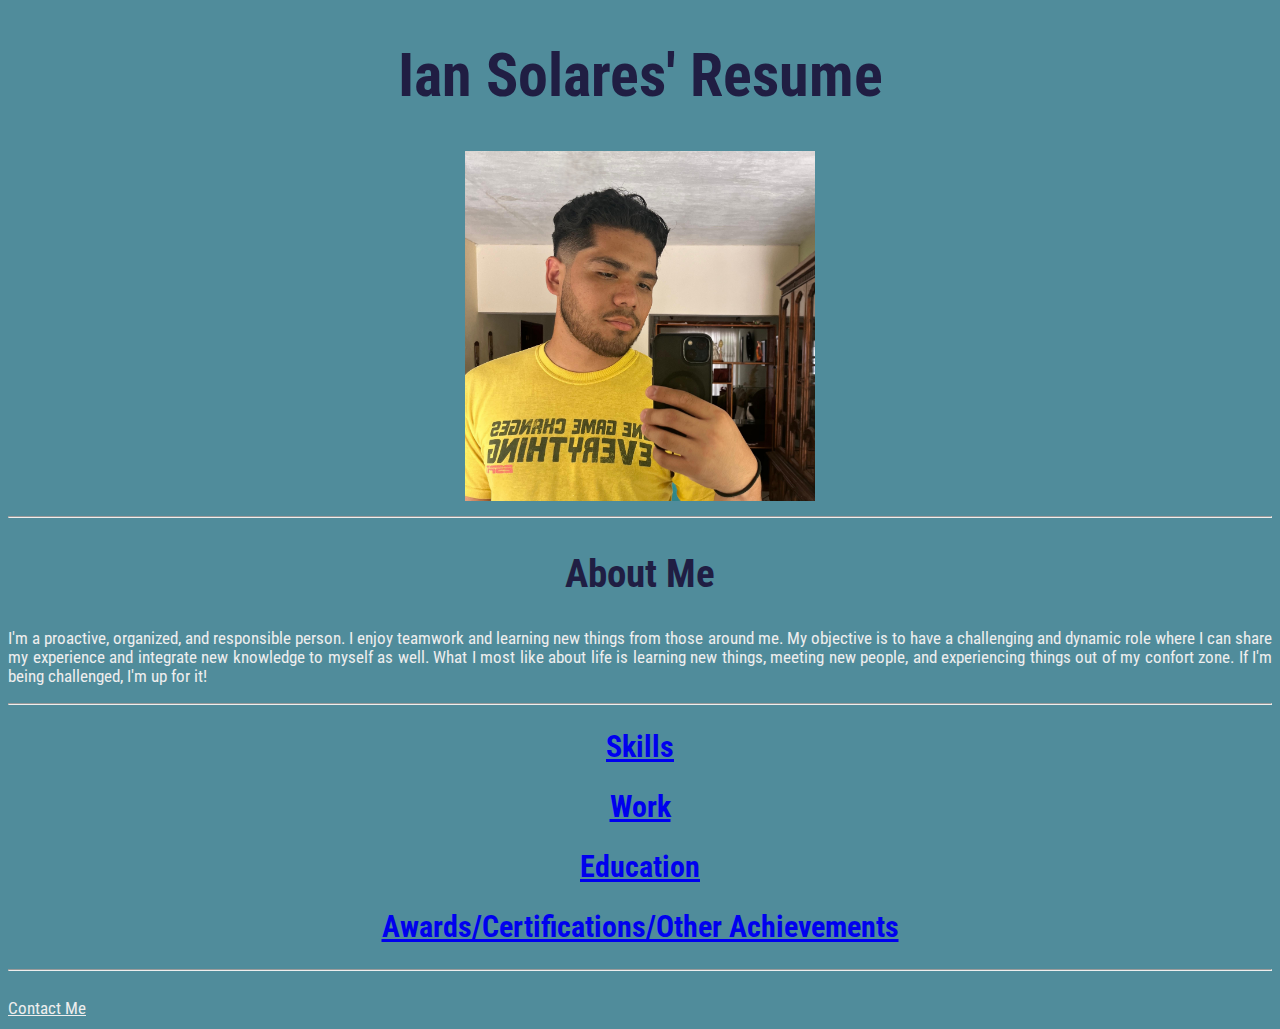
<file: index.html>
<!DOCTYPE html>
<html lang="en">
    <head>
        <meta charset="UTF-8">
        <title>My Resume</title>
        <link 
            rel="stylesheet"
            href="./Assets/styles.css"
        />
        <link rel="preconnect" href="https://fonts.googleapis.com">
        <link rel="preconnect" href="https://fonts.gstatic.com" crossorigin>
        <link href="https://fonts.googleapis.com/css2?family=Roboto+Condensed:wght@500&display=swap" rel="stylesheet">
    </head>

    <body>
        <h1 id="mainTitle">Ian Solares' Resume</h1>
        <img id="profilePicture" class="center" src="./Assets/Images/Ian New.jpg"/>
        <hr />

        <h2 subtitle>About Me</h2>
            <p class="text">I'm a proactive, organized, and responsible person. I enjoy teamwork and learning new things from those around me.
                My objective is to have a challenging and dynamic role where I can share my experience and integrate new knowledge to myself as well.
                What I most like about life is learning new things, meeting new people, and experiencing things out of my confort zone.
                If I'm being challenged, I'm up for it!</p>
        <hr />
        
        <h2><a href="./Public/skills.html">Skills</a></h2>

        <h2><a href="./Public/work.html">Work</a></h2>

        <h2><a href="./Public/education.html">Education</a></h2>

        <h2><a href="./Public/awards.html">Awards/Certifications/Other Achievements</a></h2>

        <hr />

        <a class="text" href="mailto:iaansolares@gmail.com">Contact Me</a>
    </body>
</html>
</file>
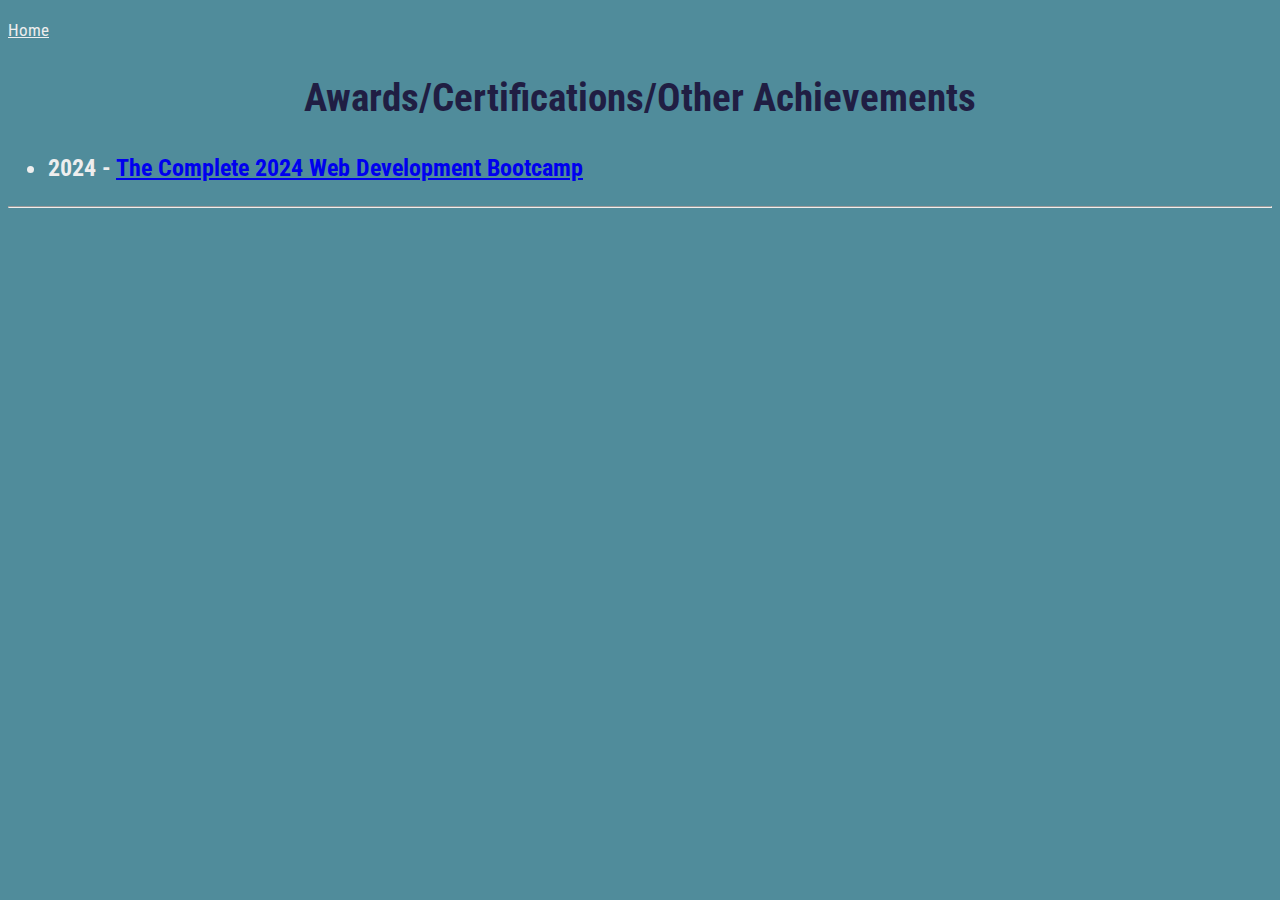
<file: Public/awards.html>
<!DOCTYPE html>
<html lang="en">
    <head>
        <meta charset="UTF-8">
        <title>Certifications</title>
        <link 
            rel="stylesheet"
            href="../Assets/styles.css"
        />
        <link rel="preconnect" href="https://fonts.googleapis.com">
        <link rel="preconnect" href="https://fonts.gstatic.com" crossorigin>
        <link href="https://fonts.googleapis.com/css2?family=Roboto+Condensed:wght@500&display=swap" rel="stylesheet">
    </head>

    <body>
        <a href="../index.html" class="text">Home</a>
        
        <h2 subtitle>Awards/Certifications/Other Achievements</h2>
        <h3><ul>
                <li >2024 - <a target="_blank" href="https://www.udemy.com/course/the-complete-web-development-bootcamp/?couponCode=LETSLEARNNOWPP">The Complete 2024 Web Development Bootcamp</a></li>
        </ul></h3>
        <hr />

    </body>
</html>
</file>
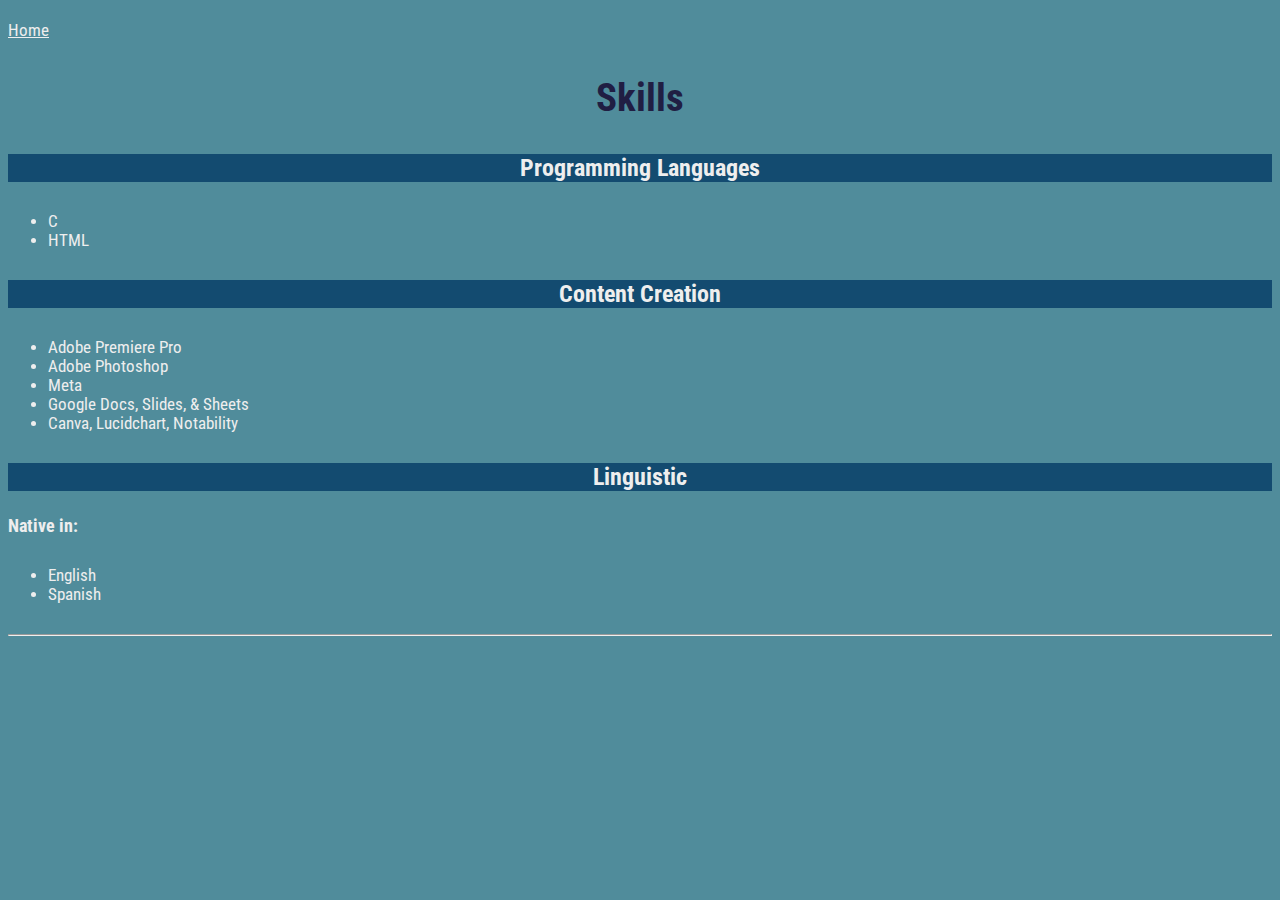
<file: Public/skills.html>
<!DOCTYPE html>
<html lang="en">
    
    <head>
        <meta charset="UTF-8">
        <title>Skills</title>
        <link 
            rel="stylesheet"
            href="../Assets/styles.css"
        />
        <link rel="preconnect" href="https://fonts.googleapis.com">
        <link rel="preconnect" href="https://fonts.gstatic.com" crossorigin>
        <link href="https://fonts.googleapis.com/css2?family=Roboto+Condensed:wght@500&display=swap" rel="stylesheet">
    </head>

    <body>
        <a href="../index.html" class="text">Home</a>

        <h2 subtitle>Skills</h2>

        <h3 subtitle>Programming Languages</h3>
            <ul>
            <li class="text">C</li>
            <li class="text">HTML</li>
            </ul>

        <h3 subtitle>Content Creation</h3>
            <ul>
                <li class="text">Adobe Premiere Pro</li>
                <li class="text">Adobe Photoshop</li>
                <li class="text">Meta</li>
                <li class="text">Google Docs, Slides, & Sheets</li>
                <li class="text">Canva, Lucidchart, Notability</li>
            </ul>
            
        <h3 subtitle>Linguistic</h3>
            <h4>Native in:</h4>
                <ul>
                    <li class="text">English</li>
                    <li class="text">Spanish</li>
                </ul>
        <hr />
    </body>

</html>
</file>
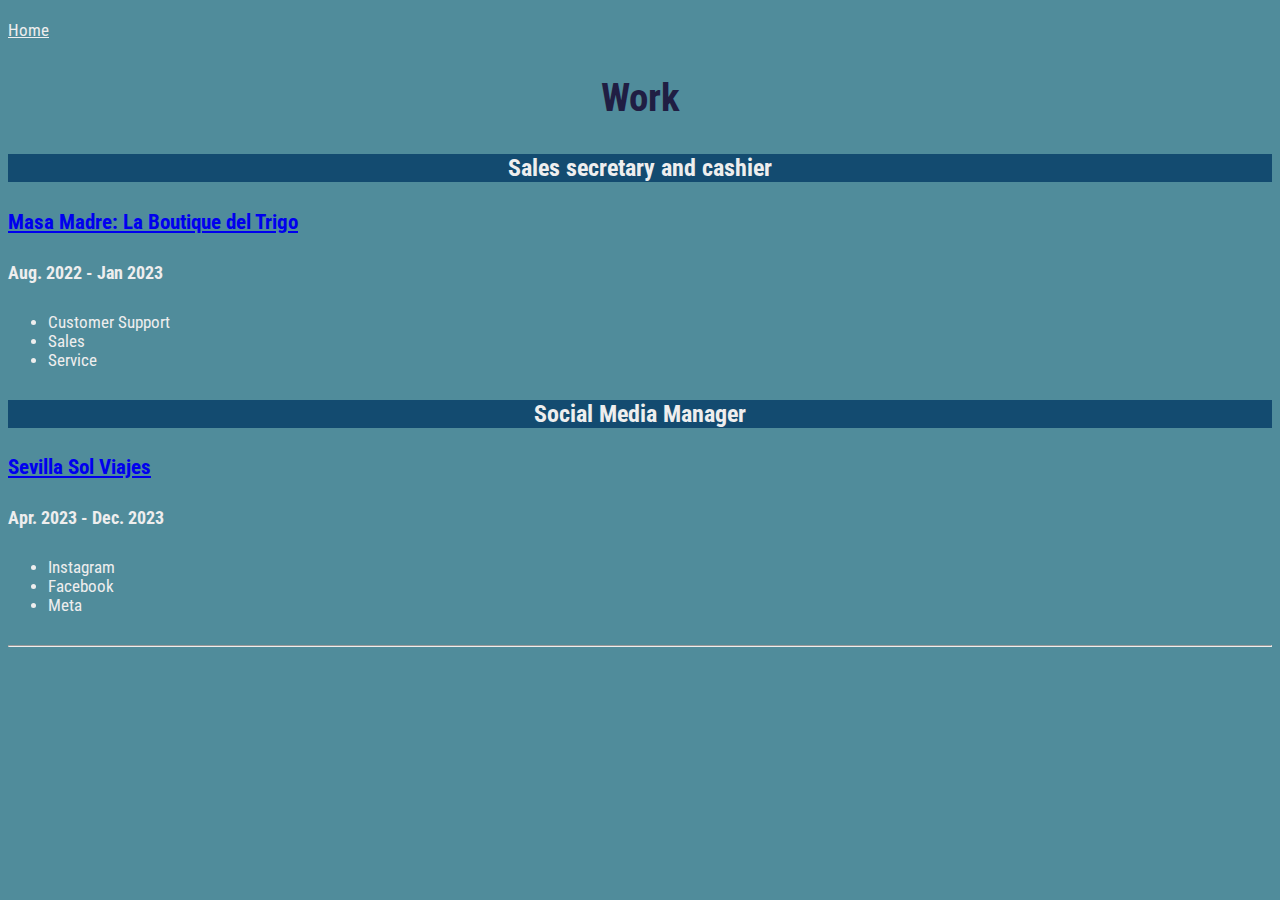
<file: Public/work.html>
<!DOCTYPE html>
<html lang="en">
    <head>
        <meta charset="UTF-8">
        <title>Work</title>
        <link 
            rel="stylesheet"
            href="../Assets/styles.css"
        />
        <link rel="preconnect" href="https://fonts.googleapis.com">
        <link rel="preconnect" href="https://fonts.gstatic.com" crossorigin>
        <link href="https://fonts.googleapis.com/css2?family=Roboto+Condensed:wght@500&display=swap" rel="stylesheet">
    </head>

    <body>
        <a href="../index.html" class="text">Home</a>

        <h2 subtitle>Work</h2>
        
        <h3 subtitle>Sales secretary and cashier</h3>
            <h4 subtitle><a target="_blank" href="https://masamadre.com.mx/">Masa Madre: La Boutique del Trigo</a></h4>
            <h4>Aug. 2022 - Jan 2023</h4>

            <ul>
                <li class="text">Customer Support</li>
                <li class="text">Sales</li>
                <li class="text">Service</li>
            </ul>
    
        <h3 subtitle>Social Media Manager</h3>
            <h4 subtitle><a target="_blank" href="https://www.sevillasolviajes.com.mx/">Sevilla Sol Viajes</a></h4>
            <h4>Apr. 2023 - Dec. 2023</h4>

            <ul>
                <li class="text">Instagram</li>
                <li class="text">Facebook</li>
                <li class="text">Meta</li>
            </ul>
<hr />

    </body>

    </html>
</file>
<file: Assets/styles.css>
html{
    background: #508C9B;
    color: #201E43;
    font-size: 30px;
    
}

#mainTitle{
    text-align: center;
}

h2[subtitle]{
    text-align: center;
    font-size: 1.3rem;
}

h2{
    text-align: center;
    font-size: 1rem;
}

h3[subtitle]{
    text-align: center;
    font-size: 0.8rem;
    background-color: #134B70;
    
}

h3{
    color: #EEEEEE;
    text-align: left;
    font-size: 0.8rem;
    
}

h4[subtitle]{
    font-size: 0.7rem;
}

h4{
    color: #EEEEEE;
    width:fit-content;
    text-align: left;
    font-size: 0.6rem;
}

.text{
    color: #EEEEEE;
    font-size: 0.55rem;
    text-align: justify;
    border-width: 1em;
}

#profilePicture{
    height: 350px;
}

.logo{
    height: 150px;
}

.center{
    display: block;
    margin-left: auto;
    margin-right: auto;
}

*{
    font-family: "Roboto Condensed", sans-serif;
}
</file>
